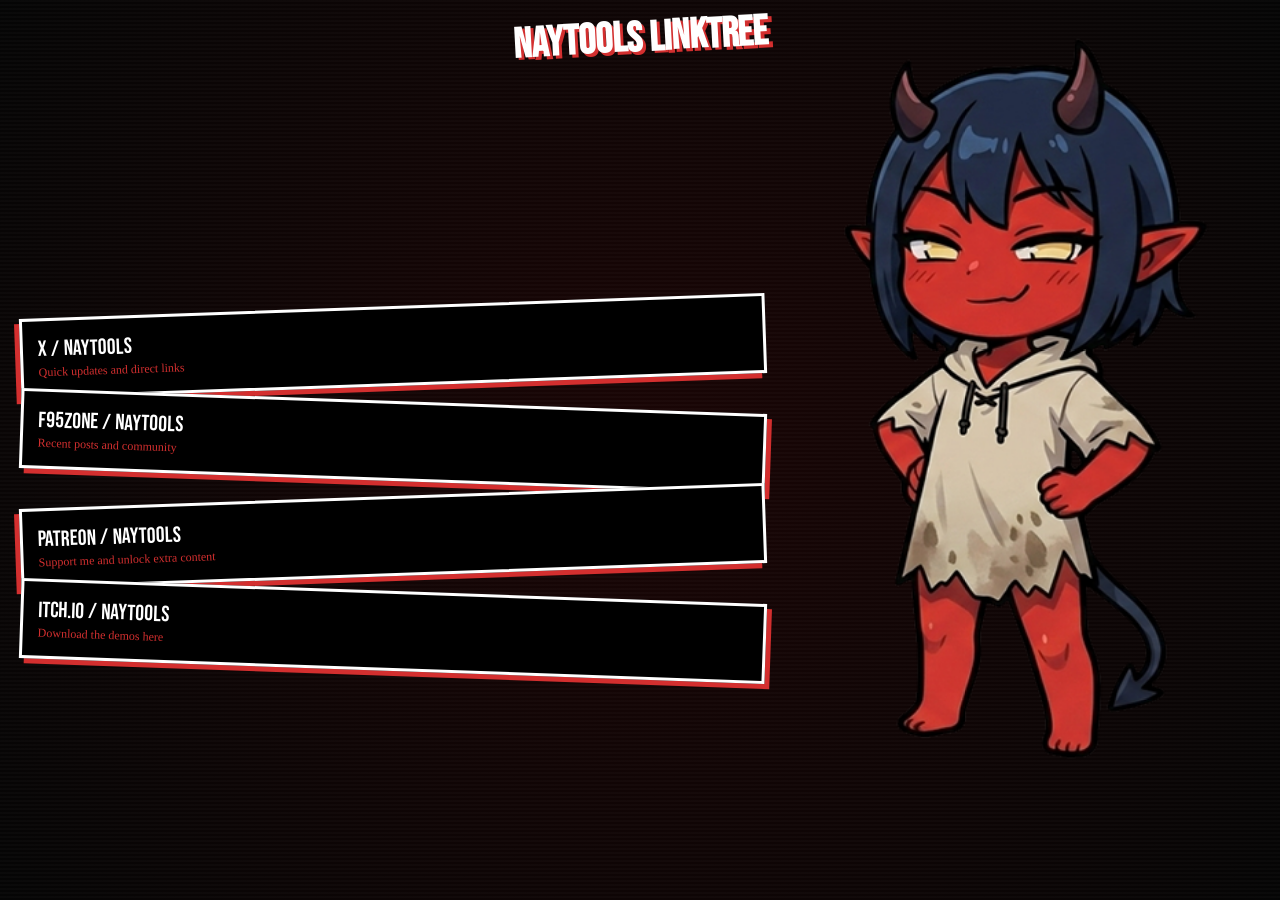
<file: index.html>
<!DOCTYPE html>
<html lang="en">
<head>
<meta charset="UTF-8">
<meta name="viewport" content="width=device-width, initial-scale=1.0, user-scalable=no">
<title>Naytools Linktree</title>
<link href="https://fonts.googleapis.com/css2?family=Bebas+Neue&family=Permanent+Marker&display=swap" rel="stylesheet">
<style>
:root {
    --transition-speed: 0.8s; 
    --color-primary: #D32F2F; /* Rojo estilo Persona/Visual Novel */
    --color-bg: #0A0A0A;
    --char-scale-list: 1.6;
    --char-scale-modal: 1.5;
    --char-offset-y-list: 0px;
    --char-offset-y-modal: 20px;
}

* {
    margin: 0;
    padding: 0;
    box-sizing: border-box;
    user-select: none;
    -webkit-tap-highlight-color: transparent;
}

body {
    width: 100vw;
    height: 100vh;
    background: var(--color-bg);
    overflow: hidden;
    font-family: 'Bebas Neue', sans-serif;
    color: white;
}

.root {
    width: 100%;
    height: 100%;
    position: relative;
    overflow: hidden;
    display: flex;
    flex-direction: column;
}

/* --- Fondo de Chispas Animadas (Partículas de Fuego) --- */
.fire-bg {
    position: absolute;
    width: 100%;
    height: 100%;
    top: 0;
    left: 0;
    background: radial-gradient(circle at center, #1a0505 0%, #050505 100%);
    z-index: 1;
    overflow: hidden;
}

.spark {
    position: absolute;
    bottom: -20px;
    background: rgba(211, 47, 47, 0.6);
    border-radius: 50%;
    filter: blur(4px);
    animation: rise infinite linear;
}

@keyframes rise {
    0% {
        transform: translateY(0) scale(1);
        opacity: 0;
    }
    10% { opacity: 0.8; }
    90% { opacity: 0.4; }
    100% {
        transform: translateY(-105vh) scale(0.3);
        opacity: 0;
    }
}

.scanlines {
    position: absolute;
    width: 100%;
    height: 100%;
    background: repeating-linear-gradient(
        0deg,
        transparent,
        transparent 2px,
        rgba(255,255,255,0.02) 2px,
        rgba(255,255,255,0.02) 4px
    );
    pointer-events: none;
    z-index: 2;
}

/* --- Logo --- */
.logo-container {
    padding: 20px;
    z-index: 10;
    text-align: center;
}
.logo {
    font-size: 42px;
    display: inline-block;
    color: white;
    text-shadow: 3px 3px 0 var(--color-primary);
    transform: rotate(-3deg);
    line-height: 0.9;
}

/* --- Layout Principal (Móvil First) --- */
.main-content {
    flex: 1;
    display: flex;
    position: relative;
    z-index: 10;
    padding: 10px;
    height: calc(100% - 100px);
}

/* Lista de Links a la izquierda */
.links-side {
    width: 60%;
    display: flex;
    flex-direction: column;
    justify-content: center;
    gap: 15px;
    padding-left: 10px;
    transition: transform 0.5s ease;
    position: relative;
    z-index: 20;
}

.links-side.hidden {
    transform: translateX(-150%);
}

/* Placeholder que mantiene el 40% del layout flex */
.character-placeholder {
    width: 40%;
    flex-shrink: 0;
}


.link-box {
    width: 100%;
    background: #000;
    border: 3px solid white;
    padding: 15px;
    font-size: 22px;
    color: white;
    text-align: left;
    cursor: pointer;
    transform: rotate(-2deg);
    box-shadow: -5px 5px 0 var(--color-primary);
    transition: all 0.1s ease;
    font-family: 'Bebas Neue', sans-serif;
}
.link-box:active {
    transform: rotate(-2deg) translate(-3px, 3px);
    box-shadow: 0px 0px 0 var(--color-primary);
}
.link-box:nth-child(even) {
    transform: rotate(2deg);
    box-shadow: 5px 5px 0 var(--color-primary);
}
.link-box:nth-child(even):active {
    transform: rotate(2deg) translate(3px, 3px);
    box-shadow: 0px 0px 0 var(--color-primary);
}

.link-box span {
    display: block;
    font-size: 12px;
    font-family: 'Permanent Marker', cursive;
    color: var(--color-primary);
    margin-top: 2px;
}

/* Contenedor del Personaje a la derecha (overlay independiente) */
.character-side {
    width: 40%;
    position: absolute;
    right: 0;
    top: 50%;
    transform: translateY(-50%);
    display: flex;
    align-items: flex-end;
    justify-content: center;
    transition: transform 0.6s cubic-bezier(.77, 0, .17, 1), height 0.6s cubic-bezier(.77, 0, .17, 1), top 0.6s cubic-bezier(.77, 0, .17, 1), bottom 0.6s cubic-bezier(.77, 0, .17, 1), opacity 0.6s ease;
    z-index: 10;
    pointer-events: none;
}

.character-side.scale-list {
    transform: translateY(-50%) scale(var(--char-scale-list)) translateY(var(--char-offset-y-list));
    pointer-events: none;
    height: 500px;
    bottom: 0px;
    top: auto;
    transition: transform 0.6s cubic-bezier(.77, 0, .17, 1), height 0.6s cubic-bezier(.77, 0, .17, 1), top 0.6s cubic-bezier(.77, 0, .17, 1), bottom 0.6s cubic-bezier(.77, 0, .17, 1), width 0.6s cubic-bezier(.77, 0, .17, 1);
}

.character-side.center-stage {
    width: 100%;
    position: absolute;
    right: 0;
    bottom: 0;
    height: 70%;
    justify-content: center;
    z-index: 5;
    transition: transform 0.6s cubic-bezier(.77, 0, .17, 1), height 0.6s cubic-bezier(.77, 0, .17, 1), width 0.6s cubic-bezier(.77, 0, .17, 1);
}

.character-display {
    width: 140%;
    height: 100%;
    background-size: contain;
    background-repeat: no-repeat;
    background-position: bottom center;
    transition: background-image 0.1s ease, transform 0.2s ease;
    will-change: transform;
    transform-origin: bottom center;
}

/* Smooth breathing animation anchored to the bottom (feet) */
@keyframes breath {
    0%   { transform: translateY(0px) scaleY(1) rotate(0deg); }
    25%  { transform: translateY(-1.2px) scaleY(1.02) rotate(0.18deg); }
    50%  { transform: translateY(0px) scaleY(1) rotate(0deg); }
    75%  { transform: translateY(1.2px) scaleY(0.98) rotate(-0.18deg); }
    100% { transform: translateY(0px) scaleY(1) rotate(0deg); }
}
.breathing { animation: breath 2.0s linear infinite; transform-origin: bottom center; }

/* List mode: scale character image x2 on small screens only, anchor from bottom so feet stay in place. */
.character-side.scale-list {
    z-index: 5;
    pointer-events: none;
    height: 500px;
    bottom: 0px;
    top: auto;
}
.character-side.scale-list .character-display {
    transform-origin: bottom center;
    height: 100%;
    width: 100%;
}

@media (max-width: 640px) {
  .character-side.scale-list .character-display { transform: scale(2); }
}

/* Ensure links are above the character for depth */
.links-side { position: relative; z-index: 20; }
.character-side { z-index: 10; }

/* --- UI del Modal VN --- */
.modal-container {
    position: absolute;
    bottom: -150%;
    left: 5%;
    width: 90%;
    background: rgba(0, 0, 0, 0.95);
    border: 4px solid var(--color-primary);
    padding: 20px;
    z-index: 20;
    transform: skewX(-5deg);
    transition: bottom 0.5s cubic-bezier(.17, .84, .44, 1);
    box-shadow: 0 0 20px rgba(213, 47, 47, 0.4);
}

.modal-container.active {
    bottom: 25px;
}

.modal-text {
    font-size: 24px;
    margin-bottom: 20px;
    transform: skewX(5deg);
    letter-spacing: 1px;
}

.modal-actions {
    display: flex;
    gap: 15px;
    justify-content: flex-end;
    transform: skewX(5deg);
}

.modal-btn {
    padding: 8px 25px;
    font-family: 'Bebas Neue', sans-serif;
    font-size: 20px;
    cursor: pointer;
    background: black;
    color: white;
    border: 2px solid white;
}
.btn-confirm {
    background: var(--color-primary);
    border-color: var(--color-primary);
}

/* --- Efecto de Transición de Espada / Máscara --- */
.transition-mask {
    position: absolute;
    width: 350vw; 
    height: 350vh;
    top: -120vh;
    left: -400vw;
    
    /* 1. CAMBIO: Degradado radial que se desvanece a negro hacia las esquinas */
    background: radial-gradient(circle, var(--color-primary) 20%, #000000 80%);
    
    transform: rotate(30deg);
    
    /* Añadimos opacity y filter a la transición para que cambien suavemente junto al movimiento */
    transition: 
        left var(--transition-speed) cubic-bezier(.77, 0, .17, 1),
        opacity var(--transition-speed) ease,
        filter var(--transition-speed) ease; 
        
    z-index: 1;
    pointer-events: none;
    overflow: hidden; /* Para contener los logos */
    
    /* Estado base por si acaso */
    opacity: 0.4;
    filter: brightness(0.5);
}

/* ESTADO INACTIVO (Espera en el lateral) */
.transition-mask.side-visible {
    left: -350vw;
    opacity: 0.6;           /* Se mantiene un poco sutil/transparente */
    filter: brightness(0.6); /* Más apagado, tirando a oscuro */
}

/* ESTADO ACTIVO (Cruza o se muestra con fuerza) */
.transition-mask.active {
    left: 150vw;
    opacity: 1;             /* Recupera total visibilidad */
    filter: brightness(1);  /* Se enciende por completo con su color real */
}

/* Logos fluyendo en el río */
 .river-logo {
      position: absolute;
      height: 80px;
      width: auto;
      pointer-events: none;
      z-index: 5;
      opacity: 1;
       animation: flowDiagonal 4s linear infinite;
       will-change: transform, opacity;
      transition: opacity 0.5s ease;
  }

  .river-logo.fading {
      opacity: 0;
  }
 
 @keyframes flowDiagonal {
      0% { transform: rotate(-30deg) translate(0, 0); }
      100% { transform: rotate(-30deg) translate(var(--tx, 150px), var(--ty, 75px)); }
  }

/* Efecto de tinta */
.ink-splash {
    position: absolute;
    width: 25px;
    height: 25px;
    background: var(--color-primary);
    border-radius: 50%;
    pointer-events: none;
    animation: ink 0.4s ease-out forwards;
    z-index: 200;
}
@keyframes ink {
    0% { transform: scale(0); opacity: 1; }
    100% { transform: scale(3); opacity: 0; }
}
</style>
</head>
<body>
<div class="root">
    <div class="fire-bg" id="fire-bg"></div>
    <div class="scanlines"></div>
    
    <div class="logo-container">
        <h1 class="logo">Naytools LINKTREE</h1>
    </div>
    
    <div class="main-content">
        <div class="links-side" id="links-container"></div>
        <div class="character-placeholder"></div>
    </div>
    
    <div class="character-side" id="character-wrapper">
        <div class="character-display" id="hero-character"></div>
    </div>
    
    <div class="modal-container" id="vn-modal">
        <div class="modal-text" id="modal-prompt">Are you sure you want to visit this page?</div>
        <div class="modal-actions">
            <button class="modal-btn" id="modal-cancel-btn" onclick="closeVNModal()">CANCEL</button>
            <button class="modal-btn btn-confirm" id="modal-confirm-btn">PROCEED</button>
        </div>
    </div>
    
    <div class="transition-mask" id="slash-transition"></div>
</div>

<script src="character.js"></script>
<script src="main.js"></script>
</body>
</html>
</file>
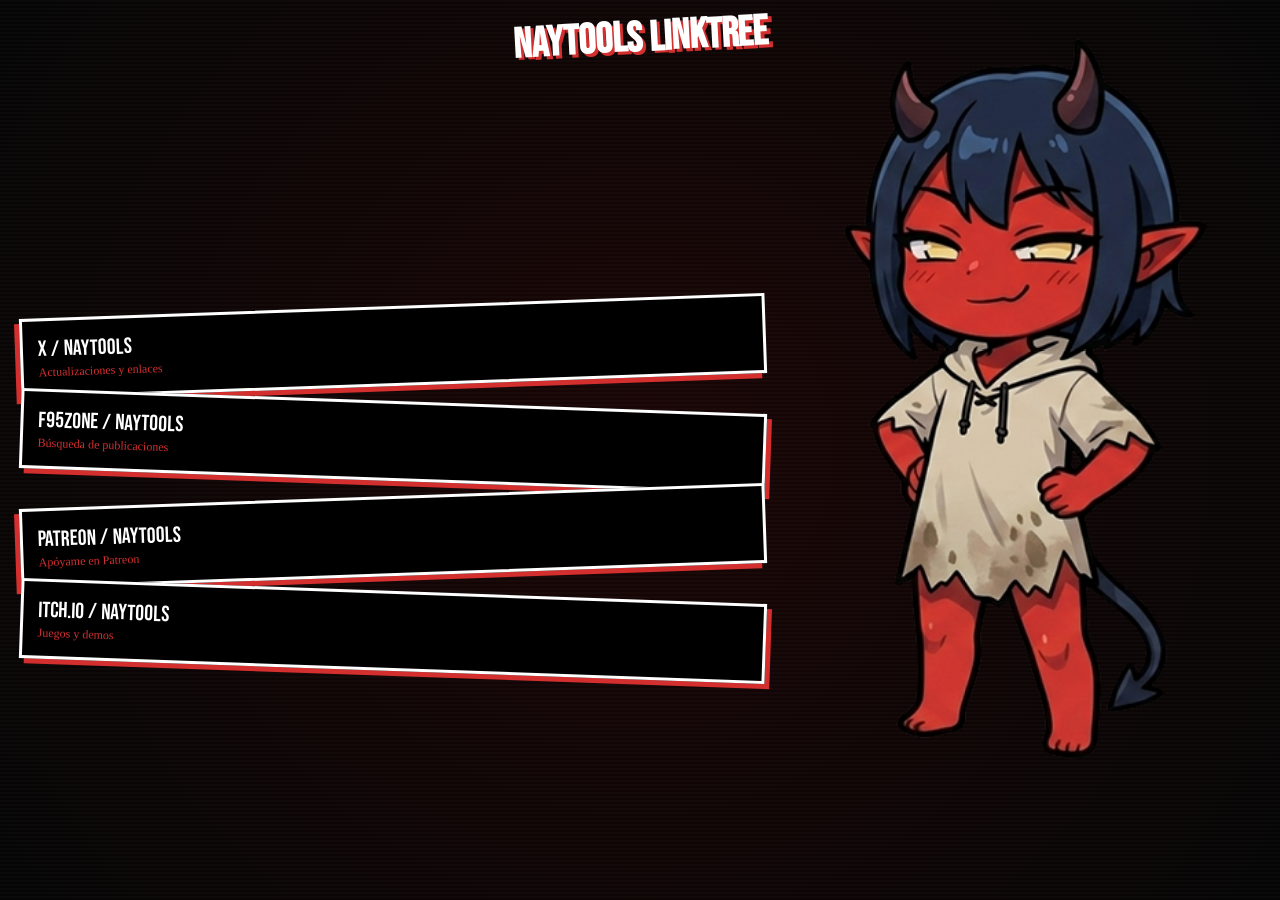
<file: example/index.html>
<!DOCTYPE html>
<html lang="es">
<head>
<meta charset="UTF-8">
<meta name="viewport" content="width=device-width, initial-scale=1.0, user-scalable=no">
<title>Anime Visual Novel Linktree</title>
<link href="https://fonts.googleapis.com/css2?family=Bebas+Neue&family=Permanent+Marker&display=swap" rel="stylesheet">
<style>
:root {
    --transition-speed: 0.8s; 
    --color-primary: #D32F2F; /* Rojo estilo Persona/Visual Novel */
    --color-bg: #0A0A0A;
    --char-scale-list: 1.6;
    --char-scale-modal: 1.5;
    --char-offset-y-list: 0px;
    --char-offset-y-modal: 20px;
}

* {
    margin: 0;
    padding: 0;
    box-sizing: border-box;
    user-select: none;
    -webkit-tap-highlight-color: transparent;
}

body {
    width: 100vw;
    height: 100vh;
    background: var(--color-bg);
    overflow: hidden;
    font-family: 'Bebas Neue', sans-serif;
    color: white;
}

.root {
    width: 100%;
    height: 100%;
    position: relative;
    overflow: hidden;
    display: flex;
    flex-direction: column;
}

/* --- Fondo de Chispas Animadas (Partículas de Fuego) --- */
.fire-bg {
    position: absolute;
    width: 100%;
    height: 100%;
    top: 0;
    left: 0;
    background: radial-gradient(circle at center, #1a0505 0%, #050505 100%);
    z-index: 1;
    overflow: hidden;
}

.spark {
    position: absolute;
    bottom: -20px;
    background: rgba(211, 47, 47, 0.6);
    border-radius: 50%;
    filter: blur(4px);
    animation: rise infinite linear;
}

@keyframes rise {
    0% {
        transform: translateY(0) scale(1);
        opacity: 0;
    }
    10% { opacity: 0.8; }
    90% { opacity: 0.4; }
    100% {
        transform: translateY(-105vh) scale(0.3);
        opacity: 0;
    }
}

.scanlines {
    position: absolute;
    width: 100%;
    height: 100%;
    background: repeating-linear-gradient(
        0deg,
        transparent,
        transparent 2px,
        rgba(255,255,255,0.02) 2px,
        rgba(255,255,255,0.02) 4px
    );
    pointer-events: none;
    z-index: 2;
}

/* --- Logo --- */
.logo-container {
    padding: 20px;
    z-index: 10;
    text-align: center;
}
.logo {
    font-size: 42px;
    display: inline-block;
    color: white;
    text-shadow: 3px 3px 0 var(--color-primary);
    transform: rotate(-3deg);
    line-height: 0.9;
}

/* --- Layout Principal (Móvil First) --- */
.main-content {
    flex: 1;
    display: flex;
    position: relative;
    z-index: 10;
    padding: 10px;
    height: calc(100% - 100px);
}

/* Lista de Links a la izquierda */
.links-side {
    width: 60%;
    display: flex;
    flex-direction: column;
    justify-content: center;
    gap: 15px;
    padding-left: 10px;
    transition: transform 0.5s ease;
    position: relative;
    z-index: 20;
}

.links-side.hidden {
    transform: translateX(-150%);
}

/* Placeholder que mantiene el 40% del layout flex */
.character-placeholder {
    width: 40%;
    flex-shrink: 0;
}


.link-box {
    width: 100%;
    background: #000;
    border: 3px solid white;
    padding: 15px;
    font-size: 22px;
    color: white;
    text-align: left;
    cursor: pointer;
    transform: rotate(-2deg);
    box-shadow: -5px 5px 0 var(--color-primary);
    transition: all 0.1s ease;
    font-family: 'Bebas Neue', sans-serif;
}
.link-box:active {
    transform: rotate(-2deg) translate(-3px, 3px);
    box-shadow: 0px 0px 0 var(--color-primary);
}
.link-box:nth-child(even) {
    transform: rotate(2deg);
    box-shadow: 5px 5px 0 var(--color-primary);
}
.link-box:nth-child(even):active {
    transform: rotate(2deg) translate(3px, 3px);
    box-shadow: 0px 0px 0 var(--color-primary);
}

.link-box span {
    display: block;
    font-size: 12px;
    font-family: 'Permanent Marker', cursive;
    color: var(--color-primary);
    margin-top: 2px;
}

/* Contenedor del Personaje a la derecha (overlay independiente) */
.character-side {
    width: 40%;
    position: absolute;
    right: 0;
    top: 50%;
    transform: translateY(-50%);
    display: flex;
    align-items: flex-end;
    justify-content: center;
    transition: transform 0.6s cubic-bezier(.77, 0, .17, 1), height 0.6s cubic-bezier(.77, 0, .17, 1), top 0.6s cubic-bezier(.77, 0, .17, 1), bottom 0.6s cubic-bezier(.77, 0, .17, 1), opacity 0.6s ease;
    z-index: 10;
    pointer-events: none;
}

.character-side.scale-list {
    transform: translateY(-50%) scale(var(--char-scale-list)) translateY(var(--char-offset-y-list));
    pointer-events: none;
    height: 500px;
    bottom: 0px;
    top: auto;
    transition: transform 0.6s cubic-bezier(.77, 0, .17, 1), height 0.6s cubic-bezier(.77, 0, .17, 1), top 0.6s cubic-bezier(.77, 0, .17, 1), bottom 0.6s cubic-bezier(.77, 0, .17, 1), width 0.6s cubic-bezier(.77, 0, .17, 1);
}

.character-side.center-stage {
    width: 100%;
    position: absolute;
    right: 0;
    bottom: 0;
    height: 70%;
    justify-content: center;
    z-index: 5;
    transition: transform 0.6s cubic-bezier(.77, 0, .17, 1), height 0.6s cubic-bezier(.77, 0, .17, 1), width 0.6s cubic-bezier(.77, 0, .17, 1);
}

.character-display {
    width: 140%;
    height: 100%;
    background-size: contain;
    background-repeat: no-repeat;
    background-position: bottom center;
    transition: background-image 0.1s ease, transform 0.2s ease;
    will-change: transform;
    transform-origin: bottom center;
}

/* Smooth breathing animation anchored to the bottom (feet) */
@keyframes breath {
    0%   { transform: translateY(0px) scaleY(1) rotate(0deg); }
    25%  { transform: translateY(-1.2px) scaleY(1.02) rotate(0.18deg); }
    50%  { transform: translateY(0px) scaleY(1) rotate(0deg); }
    75%  { transform: translateY(1.2px) scaleY(0.98) rotate(-0.18deg); }
    100% { transform: translateY(0px) scaleY(1) rotate(0deg); }
}
.breathing { animation: breath 2.0s linear infinite; transform-origin: bottom center; }

/* List mode: scale character image x2 on small screens only, anchor from bottom so feet stay in place. */
.character-side.scale-list {
    z-index: 5;
    pointer-events: none;
    height: 500px;
    bottom: 0px;
    top: auto;
}
.character-side.scale-list .character-display {
    transform-origin: bottom center;
    height: 100%;
    width: 100%;
}

@media (max-width: 640px) {
  .character-side.scale-list .character-display { transform: scale(2); }
}

/* Ensure links are above the character for depth */
.links-side { position: relative; z-index: 20; }
.character-side { z-index: 10; }

/* --- UI del Modal VN --- */
.modal-container {
    position: absolute;
    bottom: -150%;
    left: 5%;
    width: 90%;
    background: rgba(0, 0, 0, 0.95);
    border: 4px solid var(--color-primary);
    padding: 20px;
    z-index: 20;
    transform: skewX(-5deg);
    transition: bottom 0.5s cubic-bezier(.17, .84, .44, 1);
    box-shadow: 0 0 20px rgba(213, 47, 47, 0.4);
}

.modal-container.active {
    bottom: 25px;
}

.modal-text {
    font-size: 24px;
    margin-bottom: 20px;
    transform: skewX(5deg);
    letter-spacing: 1px;
}

.modal-actions {
    display: flex;
    gap: 15px;
    justify-content: flex-end;
    transform: skewX(5deg);
}

.modal-btn {
    padding: 8px 25px;
    font-family: 'Bebas Neue', sans-serif;
    font-size: 20px;
    cursor: pointer;
    background: black;
    color: white;
    border: 2px solid white;
}
.btn-confirm {
    background: var(--color-primary);
    border-color: var(--color-primary);
}

/* --- Efecto de Transición de Espada / Máscara --- */
.transition-mask {
    position: absolute;
    width: 350vw; 
    height: 350vh;
    top: -120vh;
    left: -400vw;
    
    /* 1. CAMBIO: Degradado radial que se desvanece a negro hacia las esquinas */
    background: radial-gradient(circle, var(--color-primary) 20%, #000000 80%);
    
    transform: rotate(30deg);
    
    /* Añadimos opacity y filter a la transición para que cambien suavemente junto al movimiento */
    transition: 
        left var(--transition-speed) cubic-bezier(.77, 0, .17, 1),
        opacity var(--transition-speed) ease,
        filter var(--transition-speed) ease; 
        
    z-index: 1;
    pointer-events: none;
    overflow: hidden; /* Para contener los logos */
    
    /* Estado base por si acaso */
    opacity: 0.4;
    filter: brightness(0.5);
}

/* ESTADO INACTIVO (Espera en el lateral) */
.transition-mask.side-visible {
    left: -350vw;
    opacity: 0.6;           /* Se mantiene un poco sutil/transparente */
    filter: brightness(0.6); /* Más apagado, tirando a oscuro */
}

/* ESTADO ACTIVO (Cruza o se muestra con fuerza) */
.transition-mask.active {
    left: 150vw;
    opacity: 1;             /* Recupera total visibilidad */
    filter: brightness(1);  /* Se enciende por completo con su color real */
}

/* Logos fluyendo en el río */
 .river-logo {
      position: absolute;
      height: 80px;
      width: auto;
      pointer-events: none;
      z-index: 5;
      opacity: 1;
       animation: flowDiagonal 4s linear infinite;
       will-change: transform, opacity;
      transition: opacity 0.5s ease;
  }

  .river-logo.fading {
      opacity: 0;
  }
 
 @keyframes flowDiagonal {
      0% { transform: rotate(-30deg) translate(0, 0); }
      100% { transform: rotate(-30deg) translate(var(--tx, 150px), var(--ty, 75px)); }
  }

/* Efecto de tinta */
.ink-splash {
    position: absolute;
    width: 25px;
    height: 25px;
    background: var(--color-primary);
    border-radius: 50%;
    pointer-events: none;
    animation: ink 0.4s ease-out forwards;
    z-index: 200;
}
@keyframes ink {
    0% { transform: scale(0); opacity: 1; }
    100% { transform: scale(3); opacity: 0; }
}
</style>
</head>
<body>
<div class="root">
    <!-- Capas de Fondo -->
    <div class="fire-bg" id="fire-bg"></div>
    <div class="scanlines"></div>
    
    <!-- Logo -->
    <div class="logo-container">
        <h1 class="logo">Naytools LINKTREE<br> </h1>
    </div>
    
    <!-- Zona de Contenido -->
    <div class="main-content">
        <!-- Lista de enlaces -->
        <div class="links-side" id="links-container">
            <!-- Los links se autogeneran desde el Script -->
        </div>
        
        <!-- Placeholder para mantener layout flex, character es overlay -->
        <div class="character-placeholder"></div>
    </div>
    
    <!-- Overlay de Personaje (independiente del layout flex) -->
    <div class="character-side" id="character-wrapper">
        <div class="character-display" id="hero-character"></div>
    </div>
    
    <!-- Ventana de Diálogo Visual Novel (Modal) -->
    <div class="modal-container" id="vn-modal">
        <div class="modal-text" id="modal-prompt">Are you sure you want to visit this page?</div>
        <div class="modal-actions">
            <button class="modal-btn" onclick="closeVNModal()">CANCEL</button>
            <button class="modal-btn btn-confirm" id="modal-confirm-btn">PROCEED</button>
        </div>
    </div>
    
    <!-- Cortina de transición -->
    <div class="transition-mask" id="slash-transition"></div>
</div>

<script src="character.js"></script>
<script src="main.js"></script>
</body>
</html>
</file>
